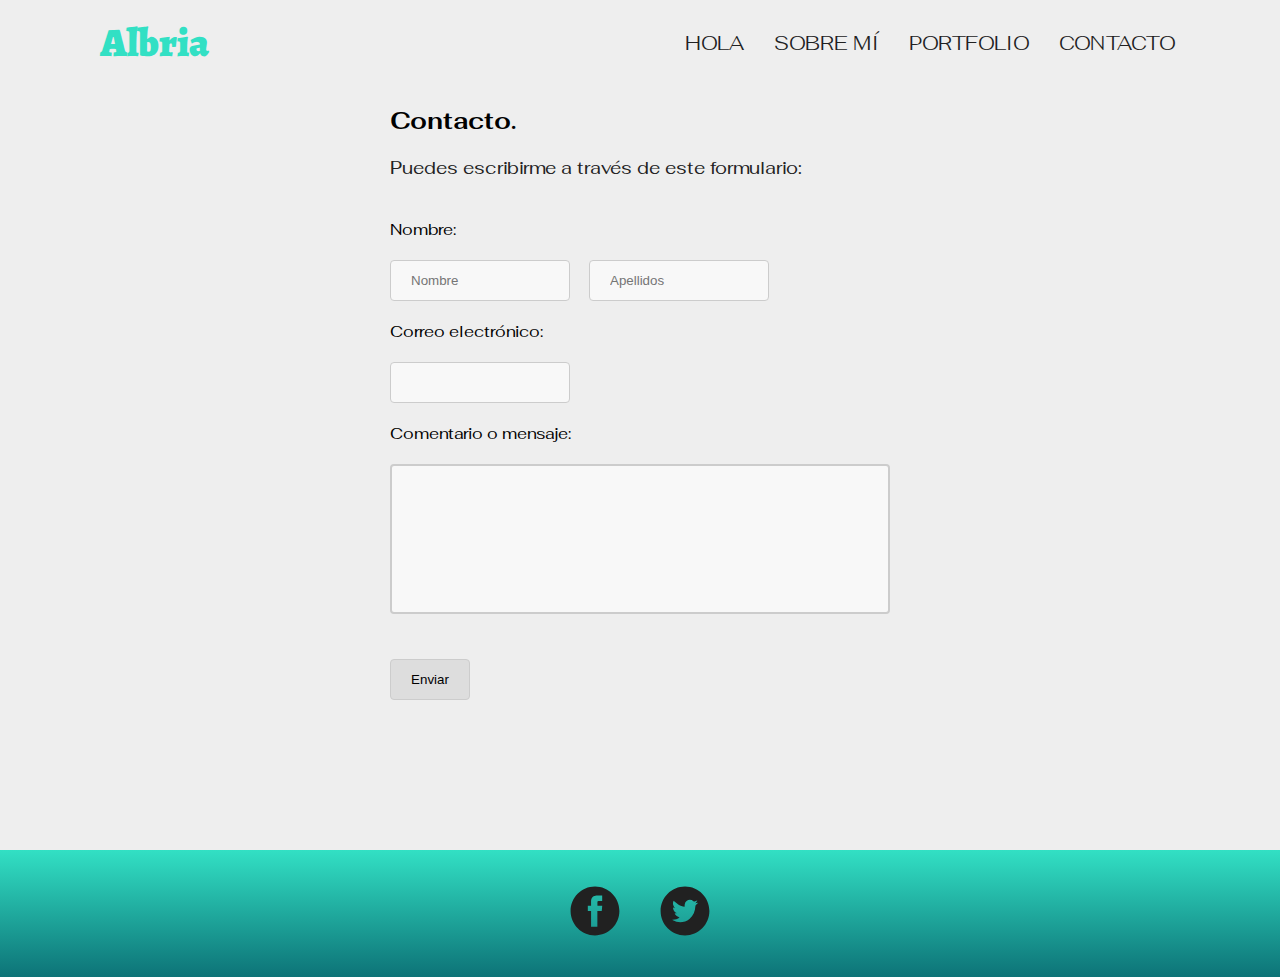
<file: PáginaPersonal/Contacto.html>
<!DOCTYPE html>
<html lang="en">
<head>
    <meta charset="UTF-8">
    <meta name="viewport" content="width=device-width, initial-scale=1.0">
    <title>Página Personal</title>

    <!-- CSS -->
    <link rel="stylesheet" href="CSS/Style.css">
    
    <link rel="preconnect" href="https://fonts.gstatic.com">

    <link href="https://fonts.googleapis.com/css2?family=Alegreya:ital,wght@0,400;0,700;0,900;1,400;1,700;1,900&display=swap" rel="stylesheet">

    <link href="https://fonts.googleapis.com/css2?family=Fahkwang:ital,wght@0,300;0,400;0,500;0,600;1,300;1,400;1,500;1,600&display=swap" rel="stylesheet">
</head>

<body>
    <header>
        <p class="name">Albria</p>

        <div class="hamburger">
            <span></span>
            <span></span>
            <span></span>
        </div>
 
        <nav>
            <div class="close">
                <span></span>
                <span></span>
            </div>
            
            <ul>
                <li>
                    <a class="color-menu" href="index.html">HOLA</a>
                </li>
                <li>
                    <a class="color-menu" href="SobreMí.html">SOBRE MÍ</a>
                </li>
                <li>
                    <a class="color-menu" href="Portfolio.html">PORTFOLIO</a>
                </li>
                <li>
                    <a class="color-menu" href="Contacto.html">CONTACTO</a>
                </li>
            </ul>
        </nav>
    </header>

    <main>
        <article class="margen">
            <h2>Contacto.</h2>

            <p id="margen2">Puedes escribirme a través de este formulario:</p>

            <section>
                <form action="" method="POST" target="_blank">
    
                <!-- Nombre -->
                <span class="content-input">
                    <label for="_name">Nombre:</label>
                    <br>
                    <input placeholder="Nombre" type="text" name="name" id="_name">
                </span>

                <!-- Apellidos -->
                <span class="content-input">
                    <label for="_apellidos"></label>
                    <input placeholder="Apellidos" type="text" name="name" id="_apellidos">
                </span>

                <!-- Correo -->
                <div>
                    <label for="_email">Correo electrónico:</label>
                    <br>
                    <input type="email" name="email" id="_email">
                </div>

                <!-- Mensaje -->
                <div>
                    <label for="_mensaje">Comentario o mensaje:</label>
                    <br>
                    <textarea name="mensaje" id="_mensaje" cols="30" rows="5"></textarea>
                </div>

                <!-- Enviar -->
                <div>
                    <input type="submit" value="Enviar">
                </div>
                </form>
            </section>
        </article>
    </main>

    <footer>
        <nav>
            <ul>
                <li>
                    <a href="https://www.facebook.com/alba.gomezcimarro" target="_blank"><img class="rs" src="Imágenes/Facebook.svg" alt="Ir al Facebook de Albria"></a>
                </li>
                <li>
                    <a href="https://twitter.com/AI3RIA?s=09" target="_blank"><img class="rs" src="Imágenes/Twitter.svg" alt="Ir al Twitter de Albria"></a>
                </li>
            </ul>
        </nav>
    </footer>

    <script>
        const hamburger = document.querySelector('header .hamburger');
        const close = document.querySelector('header nav .close');
        const nav = document.querySelector('header nav');
        hamburger.onclick = () => {
        nav.classList.add('open');
        }
        close.onclick = () => {
        nav.classList.remove('open');
        }
    </script>
</body>
</html>
</file>
<file: PáginaPersonal/CSS/Style.css>
/* General */

header {
    display: flex;
    align-items: center;
    justify-content: space-between;
    max-width: 1200px;
    margin: 0 auto;
}

body {
    margin: 0;
    background-color: #eeeeee;
    font-family: 'Fahkwang', sans-serif;
}

* {
    box-sizing: border-box;
}

p {
    font-size: 18px;
    color: #212121;
}

a {
    text-decoration: none;
}

.max-container {
    max-width: 1200px;
    margin: 0 auto;
}



/* Header*/

header>nav>ul {
    display: flex;
    padding-right: 50px;
}

header>nav>ul>li {
    display: flex;
    color: #212121;
    font-weight: 300;
    font-size: 20px;
    padding: 0 15px;
   
}

header>nav>ul>li>a {
    color: #212121; 
}

.color-menu:hover {
    color: #32e0c4;
}

.hamburger {
    display: none;
}

.hamburger > span {
    width: 30px;
    height: 3px;
    background-color: #212121;
    margin-right: 0;
    display: block;
    border-radius: 3px;
    margin-bottom: 5px;
}

header>nav>.close {
    width: 30px;
    height: 30px;
    position: absolute;
    right: 10px;
    top: 10px;
    display: none;
}

header>nav>.close>span {
    width: 100%;
    height: 3px;
    background-color: rgb(33, 33, 33);
    position: absolute;
    left: 0;
    top: calc(50% - 1.5px);
    border-radius: 3px;
}

header>nav>.close>span:first-child {
    transform: rotate(45deg);
}

header>nav>.close>span:last-child {
    transform: rotate(-45deg);
}

.name {
    padding: 5px 5px 5px 50px;
    margin: 10px;
    font-family: 'Alegreya', serif;
    color: #32e0c4;
    font-weight: 900;
    font-size: 40px;
}



/* Footer*/

.rs {
    width: 50px;
    height: auto;
    justify-items: center;
    margin: 0 20px;
}

footer {
    width: 100%;
    margin: 50px auto 0 auto;
    background-image: linear-gradient(0deg, #0D7377, #32e0c4);
    padding: 20px 0;
}

footer>nav>ul {
    display: flex;
    align-items: center;
    justify-content: center;
    padding: 0;
}

footer>nav>ul>li {
    list-style: none;
}



/* Main-index */

.foto-ByN {
    max-width: 100%;
}

.content-imagen {
    position: relative;
}

.bienvenidx {
    text-align: center;
    padding: 80px 40px 70px 40px;
}

#bienvenidx {
    font-size: 30px;
    font-weight: 600;
}



/*Main-sobre mí*/

.columna {
    display: flex;
}

.columna .columna-texts {
    flex: 1;
    padding-left: 40px;
    text-align: justify;
}

.columna-texts2 {
    padding: 0 50px;
    column-count: 2;
    text-align: justify;  
}

section>ul>li {
    margin: 30px;
}

.p-sobremi {
    padding: 10px 0;
    margin: 0;
    text-align: justify;
}

.sombra{
    box-shadow: 3px 3px 8px 0px rgba(0,0,0,0.3);
}

.iframe-size {
    max-width: 560px;
    width: 100%;
    margin: 20px auto;

}

.container-iframe {
    position: relative;
    width: 100%;
    overflow: hidden;
    padding-top: 56.25%;
}

.responsive-iframe {
    position: absolute;
    top: 0;
    left: 0;
    right: 0;
    width: 100%;
    height: 100%;
    border: none;
}

abbr {
    color: purple;
}

.h2center {
    text-align: center;
    margin: 50px auto 80px auto;
}

.boton-content {
    color: #eeeeee;
    text-align: center;
}

section>div>a {
    color: #212121;
}

.a-boton {
    padding: 30px 30px;
    margin: 20px 0 30px 0;
    display: inline-block;
    border-radius: 4px;
    background-color: #eeeeee;
    box-sizing: border-box;
}

.boton {
    margin-bottom: 100px;
    border-radius: 4px;
    background-color: #0D7377;
    padding: 20px 0;
}



 /* Main-portfolio*/

.max-imgv {
     max-width: 250px;
     height: auto;
}

.max-imgh {
    max-width: 400px;
    height: auto;
}

.max-imgv img, .max-imgh img {
     width: 100%;
}

.margen-art {
     padding: 0 80px;
}

.content {
     display: flex;
     align-items: center;
}


figure {
    padding: 10px;
    margin: 30px auto;
    
}

figcaption {
    background-color: #212121;
    color: #eeeeee;
    font-style: italic;
    padding: 10px;
    text-align: center;
}

.a-img {
    color: #0D7377;
}

.p-ilus {
    font-size: 15px;
    font-weight: 600;
    color: #0D7377;
    margin: 50px auto 20px auto;
}

.zoom-img {
    transition: 1s;
    box-shadow: 3px 3px 8px 0px rgba(0,0,0,0.3);
}

.zoom:hover {
    transform: scale(1.3);   
}



/* Main-Contacto*/

.margen {
    margin: 0 auto;
    max-width: 500px;
}

#margen2 {
    margin-bottom: 40px;
}

input[type=text], select {
    width: 180px;
    padding: 12px 20px;
    margin: 20px 0 20px 0;
    display: inline-block;
    border: 1px solid #ccc;
    border-radius: 4px;
    background-color: #f8f8f8;
    box-sizing: border-box;
}

span:first-child {
    margin-right: 15px;
}

input[type=email], select {
    width: 180px;
    padding: 12px 20px;
    margin: 20px 0 20px 0;
    display: inline-block;
    border: 1px solid #ccc;
    border-radius: 4px;
    background-color: #f8f8f8;
    box-sizing: border-box;
}

textarea {
    width: 100%;
    max-width: 500px;
    height: 150px;
    margin: 20px 0 20px 0;
    padding: 12px 20px;
    box-sizing: border-box;
    border: 2px solid #ccc;
    border-radius: 4px;
    background-color: #f8f8f8;
    resize: none;
}

input[type=submit], select {
    width: 80px;
    padding: 12px 20px;
    margin: 20px 0 100px 0;
    display: inline-block;
    border: 1px solid #ccc;
    border-radius: 4px;
    background-color: #ddd;
    box-sizing: border-box;
}


/* @media - móvil */

@media (max-width: 769px) {
    .hamburger {
        display: block;
    }

    header>nav>.close {
        display: block;
    }

    header>nav {
        position: fixed;
        left: 0;
        top: 0;
        background-color: #eeeeee;
        width: 100%;
        z-index: 20;
        transition: 300ms;
        transform: translateX(120%);
    }

    header>nav.open {
        transform: translateX(0%);
    }

    header>nav>ul {
        display: block;
        width: 100%;
        padding: 0;
        margin: 0;
    }

    header>nav>ul>li {
        display: block;
        text-align:center;
        margin-top: 30px;
        margin-bottom: 30px;
        padding: 0;
    }

    .content {
        display: block;
    }

    .content > figure {
        width: 100%;
    }

    .content > figure .max-imgv {
        max-width: 100%;
    }

    .content > figure .max-imgh {
        max-width: 100%;
    }

    .margen-art {
        padding: 0 20px;
    }

    .name {
        padding: 5px 5px 5px 10px;
    }

    .bienvenidx {
        padding: 40px 20px 35px 20px;
    }

    .margen {
        margin: 0 20px;
    }

    input[type=submit], select {
        margin: 20px 0 35px 0;
    }

    .columna {
        display: block;
    }
    
    .columna .columna-texts {
        padding-left: 0px;
        text-align: left;
    }
    
    .columna-texts2 {
        padding: 0 10px;
        column-count: 1;
        text-align: left;  
    }

    section>ul>li {
        margin: 15px 20px;
    }
    
    .p-sobremi {
        text-align: left;
    }
    
}
</file>
